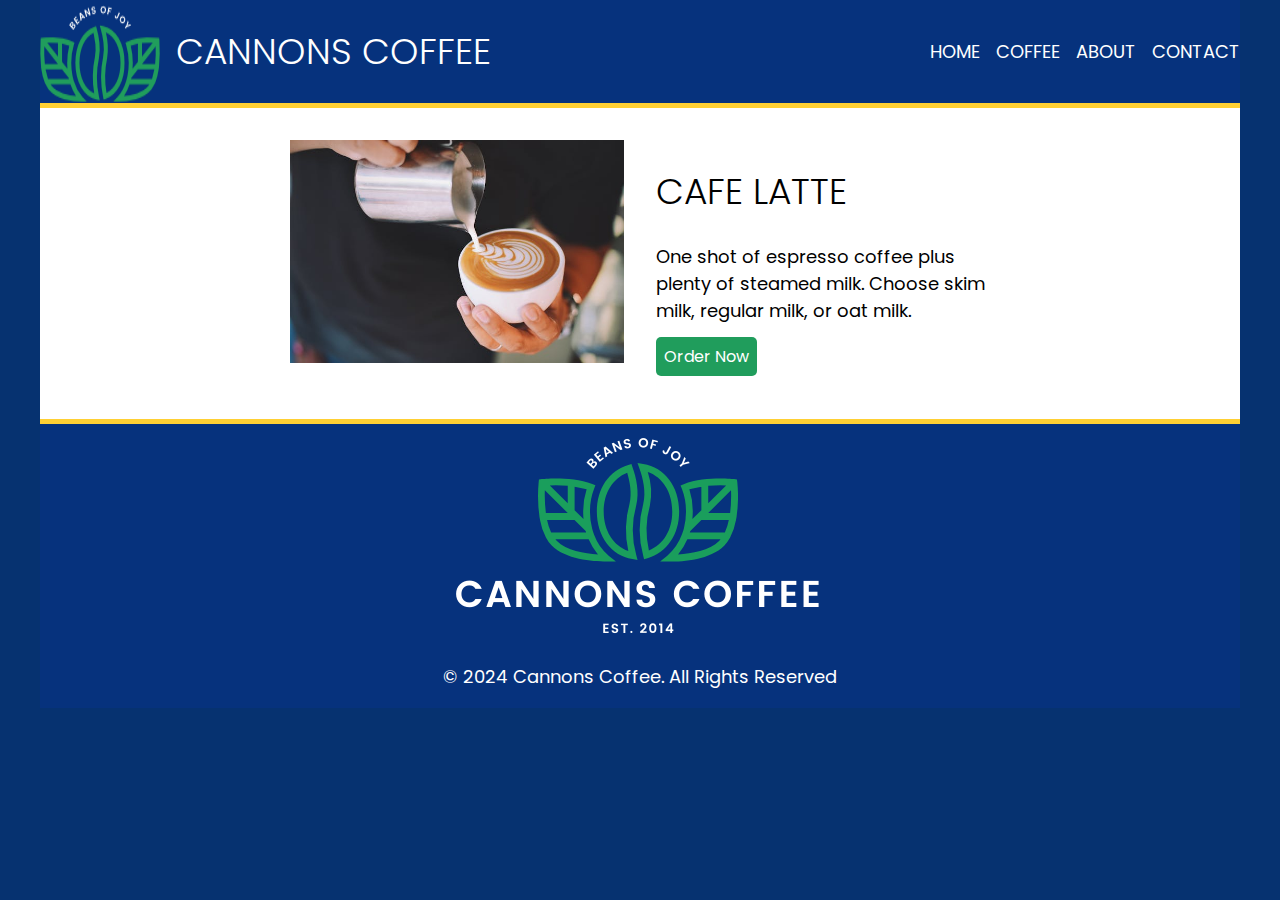
<file: latte.html>
<!DOCTYPE html>
<html lang="en">

<head>
    <meta charset="UTF-8">
    <meta name="viewport" content="width=device-width, initial-scale=1.0">
    <title>Document</title>
    <link rel="stylesheet" href="css/latte.css">
</head>

<body>
    <div class="dark-blue">
    <header>
        <div class="logo">
        <img src="images/cannons-coffee-logo.webp" alt="Cannons Coffee, Beans of Joy! Est. 2014" />
        <h1>Cannons Coffee</h1>
        </div>
        <nav>
            <ul>
                <li><a href="index.html">HOME</a></li>
                <li><a href="latte.html">COFFEE</a></li>
                <li><a href="https://7brew.com/" target="">ABOUT</a></li>
                <li><a href="index.html">CONTACT</a></li>
            </ul>
        </nav>
    </header>
    <main>
        <div class="card">
            <img src="images/latte.jpg" alt="Coffee in a cup  ">

            <div class="card-content">

                <h1> CAFE LATTE</h1>
                <p>
                    One shot of espresso coffee plus plenty of steamed milk. Choose skim milk, regular milk, or oat
                    milk.</p>
                <p><a href="https://7brew.com/" target="_blank" class="button">Order Now</a></p>
            </div>
        </div>

    </main>
    <footer>
        <img src="images/logo-footer.png" alt="footer logo" />
        <p>&copy; 2024 Cannons Coffee. All Rights Reserved</p>
    </footer>
    </div>
</body>

</html>
</file>
<file: css/latte.css>
@import url("https://fonts.googleapis.com/css2?family=Poppins:ital,wght@0,100;0,200;0,300;0,400;0,500;0,600;0,700;0,800;0,900;1,100;1,200;1,300;1,400;1,500;1,600;1,700;1,800;1,900&display=swap");

/* BASIC FORMATTING */
html {
  box-sizing: border-box;
}
*,
*:before,
*:after {
  box-sizing: inherit;
}

img {
  max-width: 100%;
}

body {
  font-family: Poppins;
  font-size: 1.125rem;
  color: black;
  background-color: #063270;
  margin: 0;
  padding: 0;
}

main {
  background-color: white;
  /* text-align: center; */
  border-bottom: 5px solid #ffd034;
  border-top: 5px solid #ffd034;
}
header {
  color: white;
  text-transform: uppercase;
  font-weight: normal;
  display: flex;
  flex-flow: row wrap;
  justify-content: center;
  align-items: center;
  gap: 1rem;
}
.logo {
  display: flex;
  gap: 1rem;
}
nav ul {
  list-style-type: none;
  padding: 0;
  margin: 0;
  display: flex;
  flex-flow: row wrap;
  gap: 1rem;
  justify-content: center;
}
nav a {
  color: #ffffff;
  text-decoration: none;
}
.button {
  background-color: #209d5c ;
  padding: 0.5rem;
  border-radius: 5px;
  color: #ffffff;
  text-decoration: none;
  font-size: 1rem;
}
h1 {
  font-weight: 300;
}
.logo {
  display: flex;
  gap: 1rem;
}
.dark-blue {
background-color: #06327d;
max-width: 1200px;
margin: 0 auto;
}

.card {
  display: grid;                         
  background-color: #ffffff;
  border-radius: 12px;             
  max-width: 700px;
  margin: 2rem auto;
  grid-template-columns: 1fr 1fr;
  gap: 2rem;
}
footer {
  color: #ffffff;
  display: flex;
  flex-direction: column;
  align-items: center;
}
@media (min-width: 1000px) {
  header {
    justify-content: space-between;
  }
}
</file>
